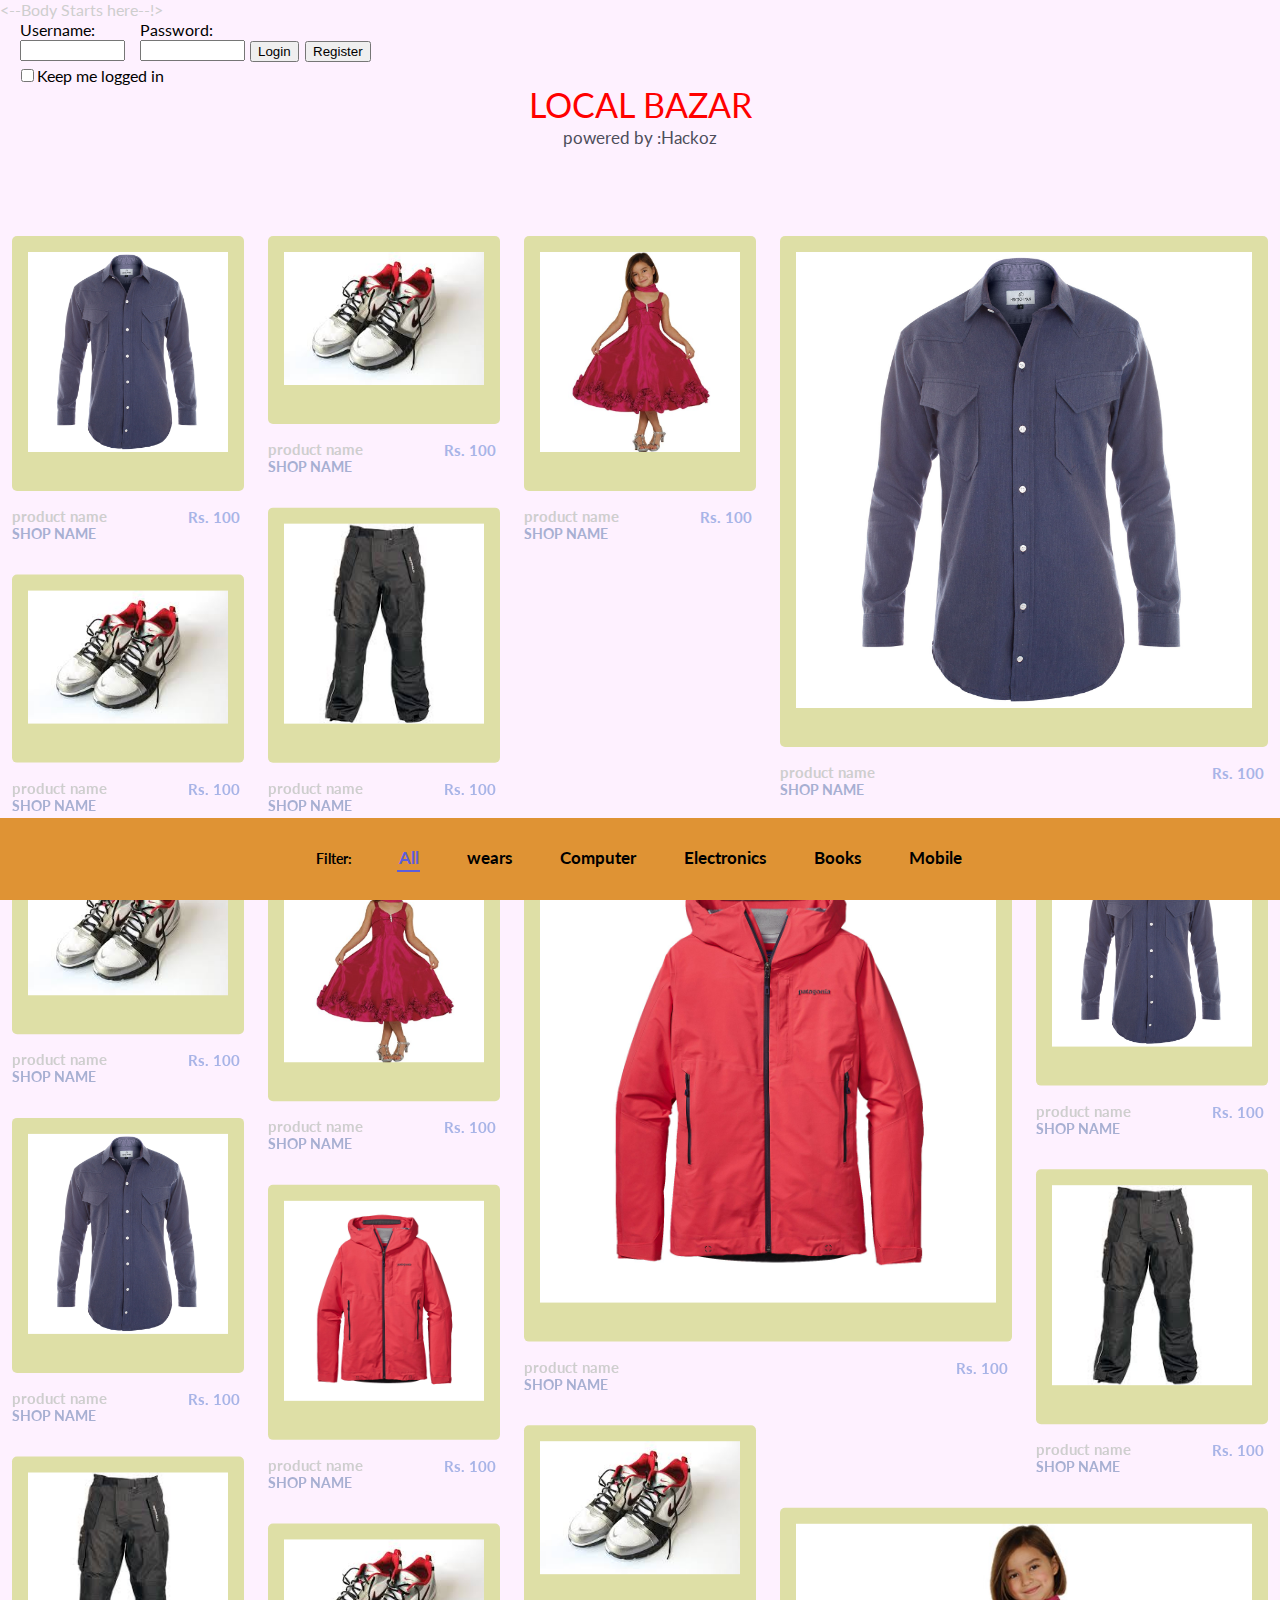
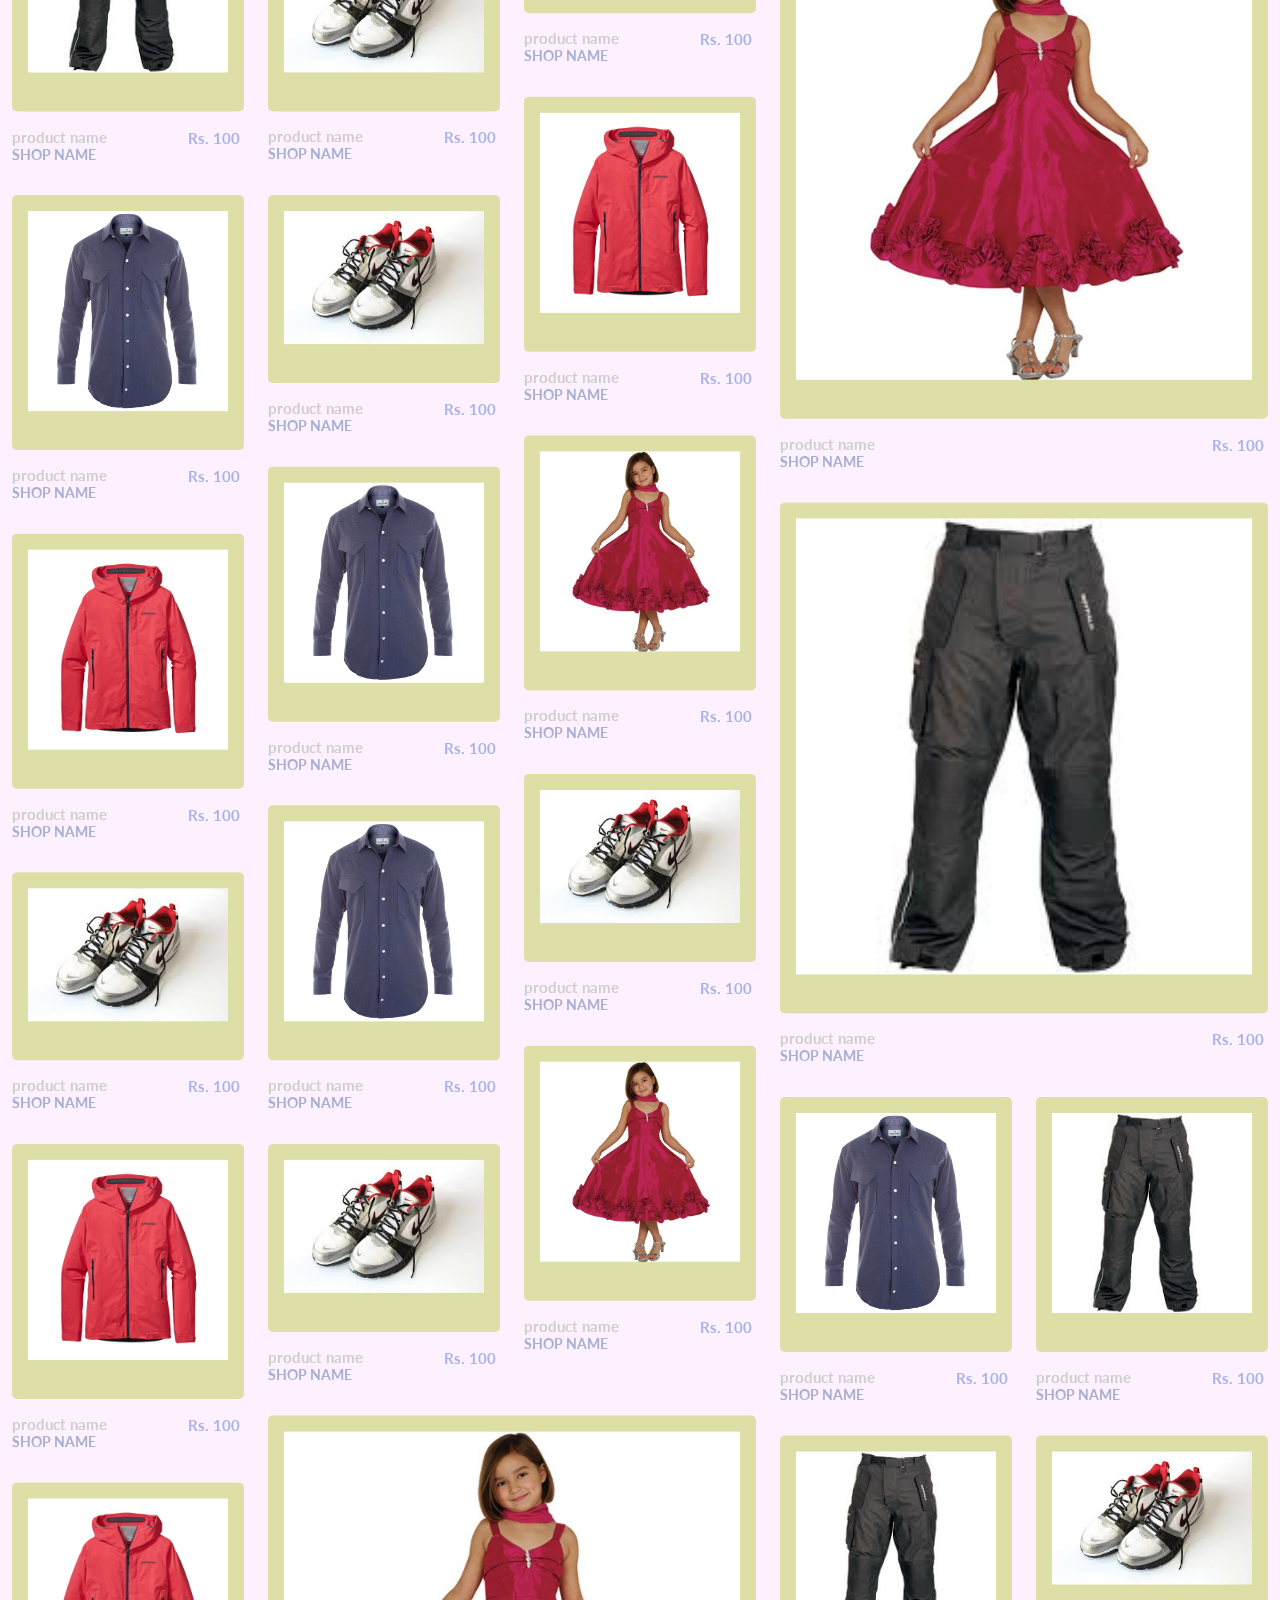
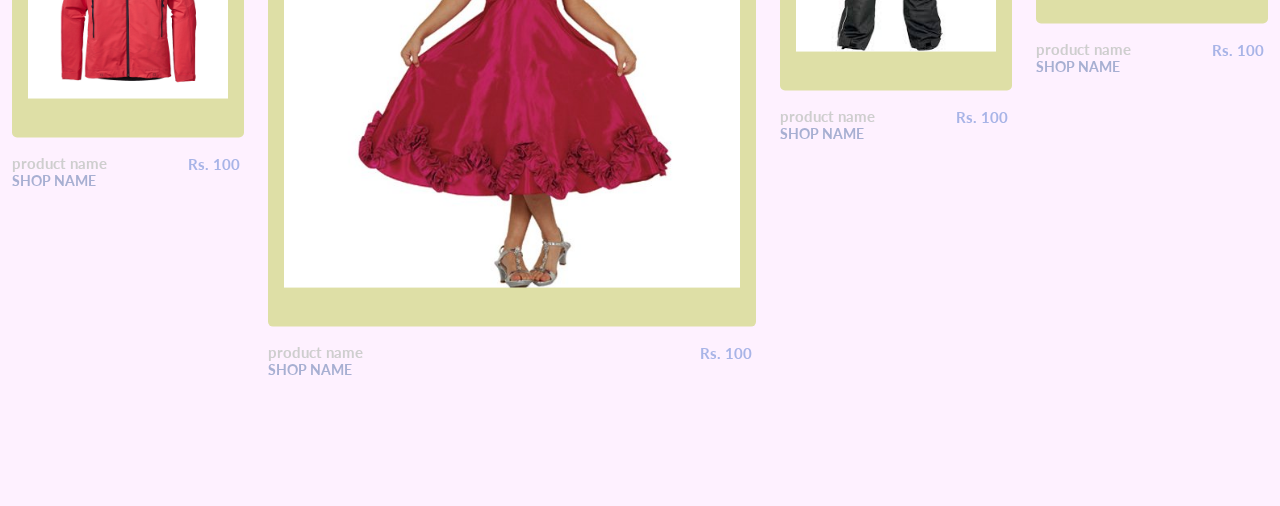
<file: index.html>
<!DOCTYPE html>
<html lang="en" class="no-js">
<head>
	<meta charset="UTF-8" />
	<meta http-equiv="X-UA-Compatible" content="IE=edge">
	<meta name="viewport" content="width=device-width, initial-scale=1.0">
	<title>Welcome To Local Bazar</title>
	<meta name="description" content="local bazar portal" />
	<meta name="keywords" content=" " />
	<meta name="author" content="Vipul Maan" />
	
	<!-- Font Awesome -->
	<link rel="stylesheet" href="http://maxcdn.bootstrapcdn.com/font-awesome/4.3.0/css/font-awesome.min.css">
	<!-- Pixel Fabric clothes icons -->
	<link rel="stylesheet" type="text/css" href="fonts/pixelfabric-clothes/style.css" />
	<!-- General demo styles & header -->
	<link rel="stylesheet" type="text/css" href="css/demo.css" />
	 <!-- Flickity gallery styles -->
	<link rel="stylesheet" type="text/css" href="css/flickity.css" />
	<!-- Component styles -->
	<link rel="stylesheet" type="text/css" href="css/component.css" />
	<script src="js/modernizr.custom.js"></script>
	<link rel="stylesheet" type="text/css" href="abc.css" />
</head>
<body>
	<--Body Starts here--!>
	<div class="bar">
		<div class="filter">
			<span class="filter__label">Filter: </span>
			<button class="action filter__item filter__item--selected" data-filter="*">All</button>
			<button class="action filter__item" data-filter=".jackets"><i class="icon icon--jacket"></i><span class="action__text">wears</span></button>
			<button class="action filter__item" data-filter=".shirts"><i class="icon icon--shirt"></i><span class="action__text">Computer</span></button>
			<button class="action filter__item" data-filter=".dresses"><i class="icon icon--dress"></i><span class="action__text">Electronics</span></button>
			<button class="action filter__item" data-filter=".trousers"><i class="icon icon--trousers"></i><span class="action__text">Books</span></button>
			<button class="action filter__item" data-filter=".shoes"><i class="icon icon--shoe"></i><span class="action__text">Mobile</span></button>
		</div>
		<button class="cart hidden">
			<i class="cart__icon fa fa-shopping-cart"></i>
			<span class="text-hidden">Shopping cart</span>
			<span class="cart__count">0</span>
		</button>
	</div>
	<!-- Main view -->
	<div class="view">
		<!-- Blueprint header -->
		<header class="bp-header cf">
			
			<h1 style="color:red">LOCAL BAZAR<span>powered by :Hackoz</span></h1>			
		</header>
		<!-- Grid -->
		<section class="grid grid--loading">
			<!-- Loader -->
			<img class="grid__loader" src="images/grid.svg" width="60" alt="Loader image" />
			<!-- Grid sizer for a fluid Isotope (Masonry) layout -->
			<div class="grid__sizer"></div>
			<!-- Grid items -->
			<div class="grid__item shirts">
				<div class="slider">
					<div class="slider__item"><img src="images/shirt.jpg" alt="Dummy" /></div>
					<div class="slider__item"><img src="images/shirt.jpg" alt="Dummy" /></div>
					<div class="slider__item"><img src="images/shirt.jpg" alt="Dummy" /></div>
				</div>
				<div class="meta">
					<h3 class="meta__title">product name</h3>
					<span class="meta__brand">SHOP NAME</span>
					<span class="meta__price">Rs. 100</span>
				</div>
				<button class="action action--button action--buy"><i class="fa fa-shopping-cart"></i><span class="text-hidden">Add to cart</span></button>
			</div>
			<div class="grid__item shoes">
				<div class="slider">
					<div class="slider__item"><img src="images/shoe.jpg" alt="Dummy" /></div>
					<div class="slider__item"><img src="images/shoe.jpg" alt="Dummy" /></div>
					<div class="slider__item"><img src="images/shoe.jpg" alt="Dummy" /></div>
				</div>
				<div class="meta">
					<h3 class="meta__title">product name</h3>
					<span class="meta__brand">SHOP NAME</span>
					<span class="meta__price">Rs. 100</span>
				</div>
				<button class="action action--button action--buy"><i class="fa fa-shopping-cart"></i><span class="text-hidden">Add to cart</span></button>
			</div>
			<div class="grid__item dresses">
				<div class="slider">
					<div class="slider__item"><img src="images/dress.jpg" alt="Dummy" /></div>
					<div class="slider__item"><img src="images/dress.jpg" alt="Dummy" /></div>
					<div class="slider__item"><img src="images/dress.jpg" alt="Dummy" /></div>
				</div>
				<div class="meta">
					<h3 class="meta__title">product name</h3>
					<span class="meta__brand">SHOP NAME</span>
					<span class="meta__price">Rs. 100</span>
				</div>
				<button class="action action--button action--buy"><i class="fa fa-shopping-cart"></i><span class="text-hidden">Add to cart</span></button>
			</div>
			<div class="grid__item grid__item--size-a shirts">
				<div class="slider">
					<div class="slider__item"><img src="images/shirt.jpg" alt="Dummy" /></div>
					<div class="slider__item"><img src="images/shirt.jpg" alt="Dummy" /></div>
					<div class="slider__item"><img src="images/shirt.jpg" alt="Dummy" /></div>
				</div>
				<div class="meta">
					<h3 class="meta__title">product name</h3>
					<span class="meta__brand">SHOP NAME</span>
					<span class="meta__price">Rs. 100</span>
				</div>
				<button class="action action--button action--buy"><i class="fa fa-shopping-cart"></i><span class="text-hidden">Add to cart</span></button>
			</div>
			<div class="grid__item trousers">
				<div class="slider">
					<div class="slider__item"><img src="images/trousers.jpg" alt="Dummy" /></div>
					<div class="slider__item"><img src="images/trousers.jpg" alt="Dummy" /></div>
					<div class="slider__item"><img src="images/trousers.jpg" alt="Dummy" /></div>
				</div>
				<div class="meta">
					<h3 class="meta__title">product name</h3>
					<span class="meta__brand">SHOP NAME</span>
					<span class="meta__price">Rs. 100</span>
				</div>
				<button class="action action--button action--buy"><i class="fa fa-shopping-cart"></i><span class="text-hidden">Add to cart</span></button>
			</div>
			<div class="grid__item grid__item--size-a jackets">
				<div class="slider">
					<div class="slider__item"><img src="images/jacket.jpg" alt="Dummy" /></div>
					<div class="slider__item"><img src="images/jacket.jpg" alt="Dummy" /></div>
					<div class="slider__item"><img src="images/jacket.jpg" alt="Dummy" /></div>
				</div>
				<div class="meta">
					<h3 class="meta__title">product name</h3>
					<span class="meta__brand">SHOP NAME</span>
					<span class="meta__price">Rs. 100</span>
				</div>
				<button class="action action--button action--buy"><i class="fa fa-shopping-cart"></i><span class="text-hidden">Add to cart</span></button>
			</div>
			<div class="grid__item shoes">
				<div class="slider">
					<div class="slider__item"><img src="images/shoe.jpg" alt="Dummy" /></div>
					<div class="slider__item"><img src="images/shoe.jpg" alt="Dummy" /></div>
					<div class="slider__item"><img src="images/shoe.jpg" alt="Dummy" /></div>
				</div>
				<div class="meta">
					<h3 class="meta__title">product name</h3>
					<span class="meta__brand">SHOP NAME</span>
					<span class="meta__price">Rs. 100</span>
				</div>
				<button class="action action--button action--buy"><i class="fa fa-shopping-cart"></i><span class="text-hidden">Add to cart</span></button>
			</div>
			<div class="grid__item shirts">
				<div class="slider">
					<div class="slider__item"><img src="images/shirt.jpg" alt="Dummy" /></div>
					<div class="slider__item"><img src="images/shirt.jpg" alt="Dummy" /></div>
					<div class="slider__item"><img src="images/shirt.jpg" alt="Dummy" /></div>
				</div>
				<div class="meta">
					<h3 class="meta__title">product name</h3>
					<span class="meta__brand">SHOP NAME</span>
					<span class="meta__price">Rs. 100</span>
				</div>
				<button class="action action--button action--buy"><i class="fa fa-shopping-cart"></i><span class="text-hidden">Add to cart</span></button>
			</div>
			<div class="grid__item shoes">
				<div class="slider">
					<div class="slider__item"><img src="images/shoe.jpg" alt="Dummy" /></div>
					<div class="slider__item"><img src="images/shoe.jpg" alt="Dummy" /></div>
					<div class="slider__item"><img src="images/shoe.jpg" alt="Dummy" /></div>
				</div>
				<div class="meta">
					<h3 class="meta__title">product name</h3>
					<span class="meta__brand">SHOP NAME</span>
					<span class="meta__price">Rs. 100</span>
				</div>
				<button class="action action--button action--buy"><i class="fa fa-shopping-cart"></i><span class="text-hidden">Add to cart</span></button>
			</div>
			<div class="grid__item dresses">
				<div class="slider">
					<div class="slider__item"><img src="images/dress.jpg" alt="Dummy" /></div>
					<div class="slider__item"><img src="images/dress.jpg" alt="Dummy" /></div>
					<div class="slider__item"><img src="images/dress.jpg" alt="Dummy" /></div>
				</div>
				<div class="meta">
					<h3 class="meta__title">product name</h3>
					<span class="meta__brand">SHOP NAME</span>
					<span class="meta__price">Rs. 100</span>
				</div>
				<button class="action action--button action--buy"><i class="fa fa-shopping-cart"></i><span class="text-hidden">Add to cart</span></button>
			</div>
			<div class="grid__item shirts">
				<div class="slider">
					<div class="slider__item"><img src="images/shirt.jpg" alt="Dummy" /></div>
					<div class="slider__item"><img src="images/shirt.jpg" alt="Dummy" /></div>
					<div class="slider__item"><img src="images/shirt.jpg" alt="Dummy" /></div>
				</div>
				<div class="meta">
					<h3 class="meta__title">product name</h3>
					<span class="meta__brand">SHOP NAME</span>
					<span class="meta__price">Rs. 100</span>
				</div>
				<button class="action action--button action--buy"><i class="fa fa-shopping-cart"></i><span class="text-hidden">Add to cart</span></button>
			</div>
			<div class="grid__item trousers">
				<div class="slider">
					<div class="slider__item"><img src="images/trousers.jpg" alt="Dummy" /></div>
					<div class="slider__item"><img src="images/trousers.jpg" alt="Dummy" /></div>
					<div class="slider__item"><img src="images/trousers.jpg" alt="Dummy" /></div>
				</div>
				<div class="meta">
					<h3 class="meta__title">product name</h3>
					<span class="meta__brand">SHOP NAME</span>
					<span class="meta__price">Rs. 100</span>
				</div>
				<button class="action action--button action--buy"><i class="fa fa-shopping-cart"></i><span class="text-hidden">Add to cart</span></button>
			</div>
			<div class="grid__item jackets">
				<div class="slider">
					<div class="slider__item"><img src="images/jacket.jpg" alt="Dummy" /></div>
					<div class="slider__item"><img src="images/jacket.jpg" alt="Dummy" /></div>
					<div class="slider__item"><img src="images/jacket.jpg" alt="Dummy" /></div>
				</div>
				<div class="meta">
					<h3 class="meta__title">product name</h3>
					<span class="meta__brand">SHOP NAME</span>
					<span class="meta__price">Rs. 100</span>
				</div>
				<button class="action action--button action--buy"><i class="fa fa-shopping-cart"></i><span class="text-hidden">Add to cart</span></button>
			</div>
			<div class="grid__item shoes">
				<div class="slider">
					<div class="slider__item"><img src="images/shoe.jpg" alt="Dummy" /></div>
					<div class="slider__item"><img src="images/shoe.jpg" alt="Dummy" /></div>
					<div class="slider__item"><img src="images/shoe.jpg" alt="Dummy" /></div>
				</div>
				<div class="meta">
					<h3 class="meta__title">product name</h3>
					<span class="meta__brand">SHOP NAME</span>
					<span class="meta__price">Rs. 100</span>
				</div>
				<button class="action action--button action--buy"><i class="fa fa-shopping-cart"></i><span class="text-hidden">Add to cart</span></button>
			</div>
			<div class="grid__item grid__item--size-a dresses">
				<div class="slider">
					<div class="slider__item"><img src="images/dress.jpg" alt="Dummy" /></div>
					<div class="slider__item"><img src="images/dress.jpg" alt="Dummy" /></div>
					<div class="slider__item"><img src="images/dress.jpg" alt="Dummy" /></div>
				</div>
				<div class="meta">
					<h3 class="meta__title">product name</h3>
					<span class="meta__brand">SHOP NAME</span>
					<span class="meta__price">Rs. 100</span>
				</div>
				<button class="action action--button action--buy"><i class="fa fa-shopping-cart"></i><span class="text-hidden">Add to cart</span></button>
			</div>
			<div class="grid__item trousers">
				<div class="slider">
					<div class="slider__item"><img src="images/trousers.jpg" alt="Dummy" /></div>
					<div class="slider__item"><img src="images/trousers.jpg" alt="Dummy" /></div>
					<div class="slider__item"><img src="images/trousers.jpg" alt="Dummy" /></div>
				</div>
				<div class="meta">
					<h3 class="meta__title">product name</h3>
					<span class="meta__brand">SHOP NAME</span>
					<span class="meta__price">Rs. 100</span>
				</div>
				<button class="action action--button action--buy"><i class="fa fa-shopping-cart"></i><span class="text-hidden">Add to cart</span></button>
			</div>
			<div class="grid__item shoes">
				<div class="slider">
					<div class="slider__item"><img src="images/shoe.jpg" alt="Dummy" /></div>
					<div class="slider__item"><img src="images/shoe.jpg" alt="Dummy" /></div>
					<div class="slider__item"><img src="images/shoe.jpg" alt="Dummy" /></div>
				</div>
				<div class="meta">
					<h3 class="meta__title">product name</h3>
					<span class="meta__brand">SHOP NAME</span>
					<span class="meta__price">Rs. 100</span>
				</div>
				<button class="action action--button action--buy"><i class="fa fa-shopping-cart"></i><span class="text-hidden">Add to cart</span></button>
			</div>
			<div class="grid__item jackets">
				<div class="slider">
					<div class="slider__item"><img src="images/jacket.jpg" alt="Dummy" /></div>
					<div class="slider__item"><img src="images/jacket.jpg" alt="Dummy" /></div>
					<div class="slider__item"><img src="images/jacket.jpg" alt="Dummy" /></div>
				</div>
				<div class="meta">
					<h3 class="meta__title">product name</h3>
					<span class="meta__brand">SHOP NAME</span>
					<span class="meta__price">Rs. 100</span>
				</div>
				<button class="action action--button action--buy"><i class="fa fa-shopping-cart"></i><span class="text-hidden">Add to cart</span></button>
			</div>
			<div class="grid__item shirts">
				<div class="slider">
					<div class="slider__item"><img src="images/shirt.jpg" alt="Dummy" /></div>
					<div class="slider__item"><img src="images/shirt.jpg" alt="Dummy" /></div>
					<div class="slider__item"><img src="images/shirt.jpg" alt="Dummy" /></div>
				</div>
				<div class="meta">
					<h3 class="meta__title">product name</h3>
					<span class="meta__brand">SHOP NAME</span>
					<span class="meta__price">Rs. 100</span>
				</div>
				<button class="action action--button action--buy"><i class="fa fa-shopping-cart"></i><span class="text-hidden">Add to cart</span></button>
			</div>
			<div class="grid__item shoes">
				<div class="slider">
					<div class="slider__item"><img src="images/shoe.jpg" alt="Dummy" /></div>
					<div class="slider__item"><img src="images/shoe.jpg" alt="Dummy" /></div>
					<div class="slider__item"><img src="images/shoe.jpg" alt="Dummy" /></div>
				</div>
				<div class="meta">
					<h3 class="meta__title">product name</h3>
					<span class="meta__brand">SHOP NAME</span>
					<span class="meta__price">Rs. 100</span>
				</div>
				<button class="action action--button action--buy"><i class="fa fa-shopping-cart"></i><span class="text-hidden">Add to cart</span></button>
			</div>
			<div class="grid__item dresses">
				<div class="slider">
					<div class="slider__item"><img src="images/dress.jpg" alt="Dummy" /></div>
					<div class="slider__item"><img src="images/dress.jpg" alt="Dummy" /></div>
					<div class="slider__item"><img src="images/dress.jpg" alt="Dummy" /></div>
				</div>
				<div class="meta">
					<h3 class="meta__title">product name</h3>
					<span class="meta__brand">SHOP NAME</span>
					<span class="meta__price">Rs. 100</span>
				</div>
				<button class="action action--button action--buy"><i class="fa fa-shopping-cart"></i><span class="text-hidden">Add to cart</span></button>
			</div>
			<div class="grid__item shirts">
				<div class="slider">
					<div class="slider__item"><img src="images/shirt.jpg" alt="Dummy" /></div>
					<div class="slider__item"><img src="images/shirt.jpg" alt="Dummy" /></div>
					<div class="slider__item"><img src="images/shirt.jpg" alt="Dummy" /></div>
				</div>
				<div class="meta">
					<h3 class="meta__title">product name</h3>
					<span class="meta__brand">SHOP NAME</span>
					<span class="meta__price">Rs. 100</span>
				</div>
				<button class="action action--button action--buy"><i class="fa fa-shopping-cart"></i><span class="text-hidden">Add to cart</span></button>
			</div>
			<div class="grid__item grid__item--size-a trousers">
				<div class="slider">
					<div class="slider__item"><img src="images/trousers.jpg" alt="Dummy" /></div>
					<div class="slider__item"><img src="images/trousers.jpg" alt="Dummy" /></div>
					<div class="slider__item"><img src="images/trousers.jpg" alt="Dummy" /></div>
				</div>
				<div class="meta">
					<h3 class="meta__title">product name</h3>
					<span class="meta__brand">SHOP NAME</span>
					<span class="meta__price">Rs. 100</span>
				</div>
				<button class="action action--button action--buy"><i class="fa fa-shopping-cart"></i><span class="text-hidden">Add to cart</span></button>
			</div>
			<div class="grid__item jackets">
				<div class="slider">
					<div class="slider__item"><img src="images/jacket.jpg" alt="Dummy" /></div>
					<div class="slider__item"><img src="images/jacket.jpg" alt="Dummy" /></div>
					<div class="slider__item"><img src="images/jacket.jpg" alt="Dummy" /></div>
				</div>
				<div class="meta">
					<h3 class="meta__title">product name</h3>
					<span class="meta__brand">SHOP NAME</span>
					<span class="meta__price">Rs. 100</span>
				</div>
				<button class="action action--button action--buy"><i class="fa fa-shopping-cart"></i><span class="text-hidden">Add to cart</span></button>
			</div>
			<div class="grid__item shoes">
				<div class="slider">
					<div class="slider__item"><img src="images/shoe.jpg" alt="Dummy" /></div>
					<div class="slider__item"><img src="images/shoe.jpg" alt="Dummy" /></div>
					<div class="slider__item"><img src="images/shoe.jpg" alt="Dummy" /></div>
				</div>
				<div class="meta">
					<h3 class="meta__title">product name</h3>
					<span class="meta__brand">SHOP NAME</span>
					<span class="meta__price">Rs. 100</span>
				</div>
				<button class="action action--button action--buy"><i class="fa fa-shopping-cart"></i><span class="text-hidden">Add to cart</span></button>
			</div>
			<div class="grid__item shirts">
				<div class="slider">
					<div class="slider__item"><img src="images/shirt.jpg" alt="Dummy" /></div>
					<div class="slider__item"><img src="images/shirt.jpg" alt="Dummy" /></div>
					<div class="slider__item"><img src="images/shirt.jpg" alt="Dummy" /></div>
				</div>
				<div class="meta">
					<h3 class="meta__title">product name</h3>
					<span class="meta__brand">SHOP NAME</span>
					<span class="meta__price">Rs. 100</span>
				</div>
				<button class="action action--button action--buy"><i class="fa fa-shopping-cart"></i><span class="text-hidden">Add to cart</span></button>
			</div>
			<div class="grid__item shoes">
				<div class="slider">
					<div class="slider__item"><img src="images/shoe.jpg" alt="Dummy" /></div>
					<div class="slider__item"><img src="images/shoe.jpg" alt="Dummy" /></div>
					<div class="slider__item"><img src="images/shoe.jpg" alt="Dummy" /></div>
				</div>
				<div class="meta">
					<h3 class="meta__title">product name</h3>
					<span class="meta__brand">SHOP NAME</span>
					<span class="meta__price">Rs. 100</span>
				</div>
				<button class="action action--button action--buy"><i class="fa fa-shopping-cart"></i><span class="text-hidden">Add to cart</span></button>
			</div>
			<div class="grid__item dresses">
				<div class="slider">
					<div class="slider__item"><img src="images/dress.jpg" alt="Dummy" /></div>
					<div class="slider__item"><img src="images/dress.jpg" alt="Dummy" /></div>
					<div class="slider__item"><img src="images/dress.jpg" alt="Dummy" /></div>
				</div>
				<div class="meta">
					<h3 class="meta__title">product name</h3>
					<span class="meta__brand">SHOP NAME</span>
					<span class="meta__price">Rs. 100</span>
				</div>
				<button class="action action--button action--buy"><i class="fa fa-shopping-cart"></i><span class="text-hidden">Add to cart</span></button>
			</div>
			<div class="grid__item shirts">
				<div class="slider">
					<div class="slider__item"><img src="images/shirt.jpg" alt="Dummy" /></div>
					<div class="slider__item"><img src="images/shirt.jpg" alt="Dummy" /></div>
					<div class="slider__item"><img src="images/shirt.jpg" alt="Dummy" /></div>
				</div>
				<div class="meta">
					<h3 class="meta__title">product name</h3>
					<span class="meta__brand">SHOP NAME</span>
					<span class="meta__price">Rs. 100</span>
				</div>
				<button class="action action--button action--buy"><i class="fa fa-shopping-cart"></i><span class="text-hidden">Add to cart</span></button>
			</div>
			<div class="grid__item trousers">
				<div class="slider">
					<div class="slider__item"><img src="images/trousers.jpg" alt="Dummy" /></div>
					<div class="slider__item"><img src="images/trousers.jpg" alt="Dummy" /></div>
					<div class="slider__item"><img src="images/trousers.jpg" alt="Dummy" /></div>
				</div>
				<div class="meta">
					<h3 class="meta__title">product name</h3>
					<span class="meta__brand">SHOP NAME</span>
					<span class="meta__price">Rs. 100</span>
				</div>
				<button class="action action--button action--buy"><i class="fa fa-shopping-cart"></i><span class="text-hidden">Add to cart</span></button>
			</div>
			<div class="grid__item jackets">
				<div class="slider">
					<div class="slider__item"><img src="images/jacket.jpg" alt="Dummy" /></div>
					<div class="slider__item"><img src="images/jacket.jpg" alt="Dummy" /></div>
					<div class="slider__item"><img src="images/jacket.jpg" alt="Dummy" /></div>
				</div>
				<div class="meta">
					<h3 class="meta__title">product name</h3>
					<span class="meta__brand">SHOP NAME</span>
					<span class="meta__price">Rs. 100</span>
				</div>
				<button class="action action--button action--buy"><i class="fa fa-shopping-cart"></i><span class="text-hidden">Add to cart</span></button>
			</div>
			<div class="grid__item shoes">
				<div class="slider">
					<div class="slider__item"><img src="images/shoe.jpg" alt="Dummy" /></div>
					<div class="slider__item"><img src="images/shoe.jpg" alt="Dummy" /></div>
					<div class="slider__item"><img src="images/shoe.jpg" alt="Dummy" /></div>
				</div>
				<div class="meta">
					<h3 class="meta__title">product name</h3>
					<span class="meta__brand">SHOP NAME</span>
					<span class="meta__price">Rs. 100</span>
				</div>
				<button class="action action--button action--buy"><i class="fa fa-shopping-cart"></i><span class="text-hidden">Add to cart</span></button>
			</div>
			<div class="grid__item grid__item--size-a dresses">
				<div class="slider">
					<div class="slider__item"><img src="images/dress.jpg" alt="Dummy" /></div>
					<div class="slider__item"><img src="images/dress.jpg" alt="Dummy" /></div>
					<div class="slider__item"><img src="images/dress.jpg" alt="Dummy" /></div>
				</div>
				<div class="meta">
					<h3 class="meta__title">product name</h3>
					<span class="meta__brand">SHOP NAME</span>
					<span class="meta__price">Rs. 100</span>
				</div>
				<button class="action action--button action--buy"><i class="fa fa-shopping-cart"></i><span class="text-hidden">Add to cart</span></button>
			</div>
			<div class="grid__item trousers">
				<div class="slider">
					<div class="slider__item"><img src="images/trousers.jpg" alt="Dummy" /></div>
					<div class="slider__item"><img src="images/trousers.jpg" alt="Dummy" /></div>
					<div class="slider__item"><img src="images/trousers.jpg" alt="Dummy" /></div>
				</div>
				<div class="meta">
					<h3 class="meta__title">product name</h3>
					<span class="meta__brand">SHOP NAME</span>
					<span class="meta__price">Rs. 100</span>
				</div>
				<button class="action action--button action--buy"><i class="fa fa-shopping-cart"></i><span class="text-hidden">Add to cart</span></button>
			</div>
			<div class="grid__item shoes">
				<div class="slider">
					<div class="slider__item"><img src="images/shoe.jpg" alt="Dummy" /></div>
					<div class="slider__item"><img src="images/shoe.jpg" alt="Dummy" /></div>
					<div class="slider__item"><img src="images/shoe.jpg" alt="Dummy" /></div>
				</div>
				<div class="meta">
					<h3 class="meta__title">product name</h3>
					<span class="meta__brand">SHOP NAME</span>
					<span class="meta__price">Rs. 100</span>
				</div>
				<button class="action action--button action--buy"><i class="fa fa-shopping-cart"></i><span class="text-hidden">Add to cart</span></button>
			</div>
			<div class="grid__item jackets">
				<div class="slider">
					<div class="slider__item"><img src="images/jacket.jpg" alt="Dummy" /></div>
					<div class="slider__item"><img src="images/jacket.jpg" alt="Dummy" /></div>
					<div class="slider__item"><img src="images/jacket.jpg" alt="Dummy" /></div>
				</div>
				<div class="meta">
					<h3 class="meta__title">product name</h3>
					<span class="meta__brand">SHOP NAME</span>
					<span class="meta__price">Rs. 100</span>
				</div>
				
				<button class="action action--button action--buy"><i class="fa fa-shopping-cart"></i><span class="text-hidden">Add to cart</span></button>
			</div>
		</section>
		<!-- /grid-->
	</div>
	<div id="register"><input type="submit" name="Reg" value="Register" onclick="window.location.href='descrip.html'""></div>
	<form>
		<div id="username">Username:<br /><input type="text" name="username" size="10" value="" maxlength="10"></div>
		<div id="password">Password:<br /><input type="password" name="password" size="10" value="" maxlength="10"></div>
		<div id="submit"><input type="submit" name="sub" value="Login" onclick="login()"></div>
		<div id="check"><input type="checkbox" name="keep">Keep me logged in</div>
	</form>
	<!-- /view -->
	<script src="js/isotope.pkgd.min.js"></script>
	<script src="js/flickity.pkgd.min.js"></script>
	<script src="js/main.js"></script>
</body>
</html>
</file>
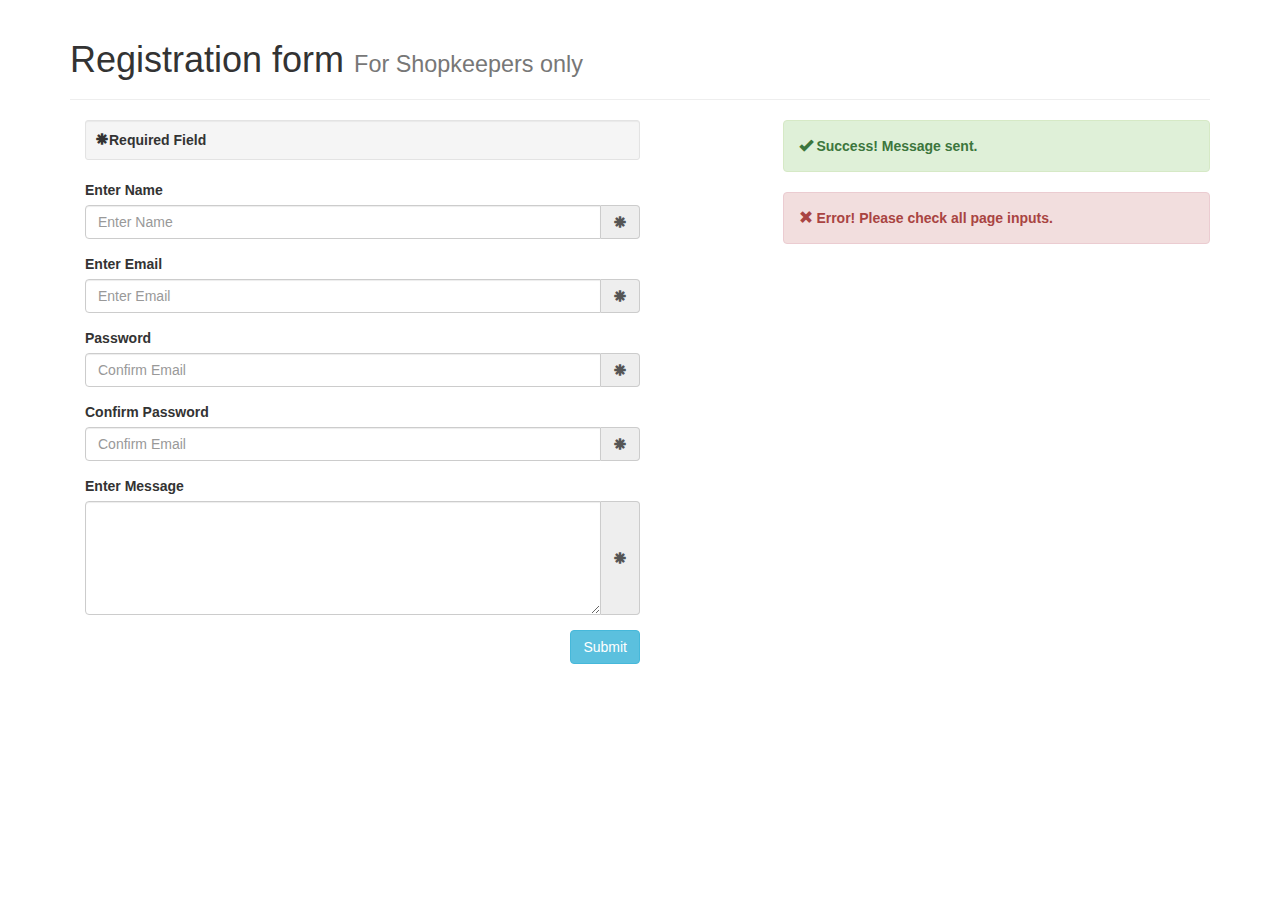
<file: descrip.html>
<!DOCTYPE html>
<html>
<head>
    <meta charset="utf-8" />
    <title>Registration form</title>
    <meta name="viewport" content="width=device-width, initial-scale=1.0" />

    <link rel="stylesheet" type="text/css" href="bootstrap/css/bootstrap.min.css" />
    <link rel="stylesheet" type="text/css" href="font-awesome/css/font-awesome.min.css" />

    <script type="text/javascript" src="jsreg/jquery-1.10.2.min.js"></script>
    <script type="text/javascript" src="bootstrap/js/bootstrap.min.js"></script>
</head>
<body>

<div class="container">

<div class="page-header">
    <h1>Registration form <small>For Shopkeepers only</small></h1>
</div>

<!-- Registration form - START ----->
<div class="container">
    <div class="row">
        <form role="form">
            <div class="col-lg-6">
                <div class="well well-sm"><strong><span class="glyphicon glyphicon-asterisk"></span>Required Field</strong></div>
                <div class="form-group">
                    <label for="InputName">Enter Name</label>
                    <div class="input-group">
                        <input type="text" class="form-control" name="InputName" id="InputName" placeholder="Enter Name" required>
                        <span class="input-group-addon"><span class="glyphicon glyphicon-asterisk"></span></span>
                    </div>
                </div>
                <div class="form-group">
                    <label for="InputEmail">Enter Email</label>
                    <div class="input-group">
                        <input type="email" class="form-control" id="InputEmailFirst" name="InputEmail" placeholder="Enter Email" required>
                        <span class="input-group-addon"><span class="glyphicon glyphicon-asterisk"></span></span>
                    </div>
                </div>
                <div class="form-group">
                    <label for="InputEmail">Password</label>
                    <div class="input-group">
                        <input type="email" class="form-control" id="InputEmailSecond" name="InputEmail" placeholder="Confirm Email" required>
                        <span class="input-group-addon"><span class="glyphicon glyphicon-asterisk"></span></span>
                    </div>
                </div>
				<div class="form-group">
                    <label for="InputEmail">Confirm Password</label>
                    <div class="input-group">
                        <input type="email" class="form-control" id="InputEmailSecond" name="InputEmail" placeholder="Confirm Email" required>
                        <span class="input-group-addon"><span class="glyphicon glyphicon-asterisk"></span></span>
                    </div>
                </div>
                <div class="form-group">
                    <label for="InputMessage">Enter Message</label>
                    <div class="input-group">
                        <textarea name="InputMessage" id="InputMessage" class="form-control" rows="5" required></textarea>
                        <span class="input-group-addon"><span class="glyphicon glyphicon-asterisk"></span></span>
                    </div>
                </div>
                <input type="submit" name="submit" id="submit" value="Submit" class="btn btn-info pull-right">
            </div>
        </form>
        <div class="col-lg-5 col-md-push-1">
            <div class="col-md-12">
                <div class="alert alert-success">
                    <strong><span class="glyphicon glyphicon-ok"></span> Success! Message sent.</strong>
                </div>
                <div class="alert alert-danger">
                    <span class="glyphicon glyphicon-remove"></span><strong> Error! Please check all page inputs.</strong>
                </div>
            </div>
        </div>
    </div>
</div>
<!-- Registration form - END -->

</div>

</body>
</html>
</file>
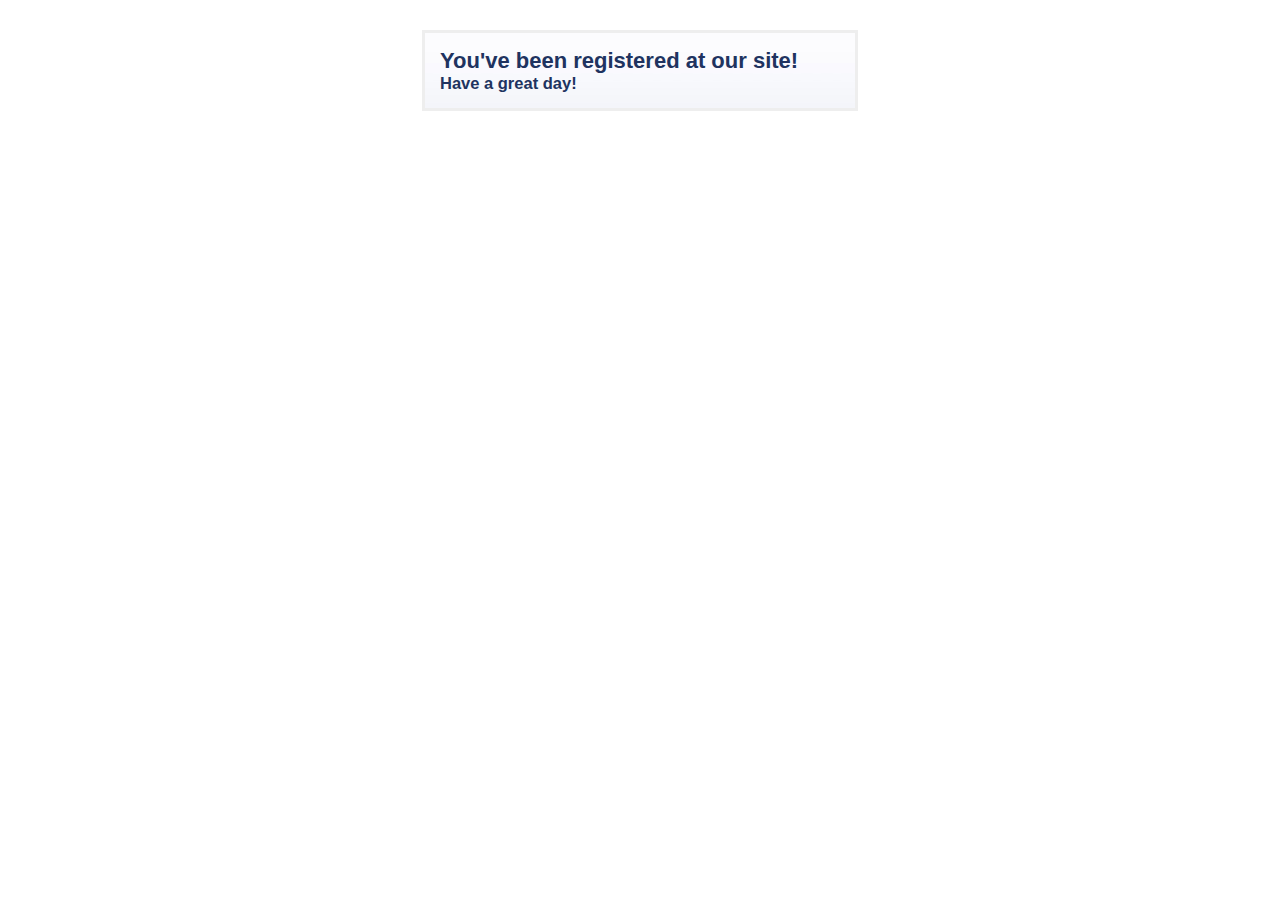
<file: registered.html>
<!--
	Don't forget, you'll have to manually ensure that this page
    is only accessible to registered users.
-->


<!DOCTYPE html PUBLIC "-//W3C//DTD XHTML 1.0 Transitional//EN" "http://www.w3.org/TR/xhtml1/DTD/xhtml1-transitional.dtd">
<html xmlns="http://www.w3.org/1999/xhtml">
<head>
<meta http-equiv="Content-Type" content="text/html; charset=utf-8" />
<title>You've been registered!</title>
<link rel="stylesheet" type="text/css" href="demo.css">
</head>

<body>

<div class="registered">

<h1>You've been registered at our site!</h1>
<h2>Have a great day!</h2>
</div>

</body>
</html>
</file>
<file: fonts/pixelfabric-clothes/style.css>
/* Made with http://icomoon.io/ */
@font-face {
	font-family: 'pixelfabric-clothes';
	src:url('fonts/pixelfabric-clothes.eot?dsm1zy');
	src:url('fonts/pixelfabric-clothes.eot?#iefixdsm1zy') format('embedded-opentype'),
		url('fonts/pixelfabric-clothes.ttf?dsm1zy') format('truetype'),
		url('fonts/pixelfabric-clothes.woff?dsm1zy') format('woff'),
		url('fonts/pixelfabric-clothes.svg?dsm1zy#pixelfabric-clothes') format('svg');
	font-weight: normal;
	font-style: normal;
}

.icon {
	font-family: 'pixelfabric-clothes';
	speak: none;
	font-style: normal;
	font-weight: normal;
	font-variant: normal;
	text-transform: none;
	line-height: 1;
	/* Better Font Rendering =========== */
	-webkit-font-smoothing: antialiased;
	-moz-osx-font-smoothing: grayscale;
}

.icon--shoe:before {
	content: "\e601";
}
.icon--dress:before {
	content: "\e600";
}
.icon--trousers:before {
	content: "\e602";
}
.icon--jacket:before {
	content: "\e603";
}
.icon--shirt:before {
	content: "\e604";
}
</file>
<file: css/demo.css>
/* General Blueprint Style */
@import url(http://fonts.googleapis.com/css?family=Lato:400,700);
@font-face {
	font-family: 'bpicons';
	font-weight: normal;
	font-style: normal;
	src: url('../fonts/bpicons/bpicons.eot');
	src: url('../fonts/bpicons/bpicons.eot?#iefix') format('embedded-opentype'),
	url('../fonts/bpicons/bpicons.woff') format('woff'),
	url('../fonts/bpicons/bpicons.ttf') format('truetype'),
	url('../fonts/bpicons/bpicons.svg#bpicons') format('svg');
} /* Made with http://icomoon.io/ */

/* Resets */
*,
*:after,
*:before {
	box-sizing: border-box;
}

html {
	overflow-y: scroll; 
}

body,
html {
	font-size: 100%;
	margin: 0;
	padding: 0;
}

/* Helper classes */
.cf:before,
.cf:after {
	content: ' ';
	display: table;
}

.cf:after {
	clear: both;
}

.hidden {
	position: absolute;
	opacity: 0;
	pointer-events: none;
}

/* Main styles */
body {
	font-family: Avenir, 'Helvetica Neue', 'Lato', 'Segoe UI', Helvetica, Arial, sans-serif;
	color: #CECECE;
	background: #FEF1FF;
	-webkit-font-smoothing: antialiased;
	-moz-osx-font-smoothing: grayscale;
}

a {
	text-decoration: none;
	color: #f0f0f0;
	outline: none;
}

a:hover {
	color: #5C5EDC;
}

/* Blueprint header */
.bp-header {
	width: 90%;
	max-width: 69em;
	margin: 0 auto;
	padding: 4em 1.875em 1.875em;
	text-align: center;
}

.bp-header h1 {
	font-size: 2.125em;
	font-weight: 400;
	line-height: 1.3;
	margin: 0 0 .6em 0;
}

.bp-header h1 > span {
	font-size: 50%;
	display: block;
	color: #4D4D5A;
} 

.bp-header > span {
	font-weight: 700;
	font-size: 0.85em;
	color: #5C5EDC;
	position: relative;
	z-index: 100;
	display: block;
	padding: 0 0 .6em .1em;
	letter-spacing: .5em;
	text-transform: uppercase;
	text-indent: 30px;
}

.bp-header > span span:after {
	font-size: 50%;
	font-size: 75%;
	position: relative;
	top: -8px;
	left: -12px;
	width: 30px;
	height: 30px;
}

.bp-header > span span:hover:before {
	content: attr(data-content);
	font-size: 110%;
	font-weight: 700;
	line-height: 1.2;
	position: absolute;
	left: auto;
	margin-left: 4px;
	padding: .8em 1em;
	text-align: left;
	text-indent: 0;
	letter-spacing: 0;
	text-transform: none;
	color: #fff;
	background: #5C5EDC;
}

.bp-header nav {
	text-align: center;
	margin: 0 auto;
}

.bp-header nav a {
	position: relative;
	display: inline-block;
	width: 2.5em;
	height: 2.5em;
	margin: 0 .1em;
	text-align: left;
	border-radius: 50%;
}

.bp-header nav a > span {
	display: none;
}

.bp-header nav a:hover:before {
	content: attr(data-info);
	color: #595A5F;
	font-weight: bold;
	font-size: 0.85em;
	position: absolute;
	top: 120%;
	right: 0;
	width: 600%;
	text-align: right;
	pointer-events: none;
}

.bp-header nav a:hover {
	background: #5C5EDC;
}

.bp-icon:after {
	font-family: 'bpicons';
	font-weight: normal;
	font-style: normal;
	font-variant: normal;
	text-align: center;
	text-transform: none;
	color: #5C5EDC;
	speak: none;
	-webkit-font-smoothing: antialiased;
}

.bp-header nav .bp-icon:after {
	line-height: 2.4;
	position: absolute;
	top: 0;
	left: 0;
	width: 100%;
	height: 100%;
	text-indent: 0;
}

.bp-header nav a:hover:after {
	color: #fff;
}

.bp-icon-next:after {
	content: '\e000';
}

.bp-icon-drop:after {
	content: '\e001';
}

.bp-icon-archive:after {
	content: '\e002';
}

.bp-icon-about:after {
	content: '\e003';
}

.bp-icon-prev:after {
	content: '\e004';
}

@media screen and (max-width: 40em) {
	.bp-header h1 {
		font-size: 1.8em;
	}
}
</file>
<file: css/component.css>
/* Product grid */

.grid {
	position: relative;
	overflow: hidden;
	max-width: 1300px;
	margin: 0 auto;
	padding: 1.5em 0 8em;
	text-align: center;
	-webkit-user-select: none;
	-moz-user-select: none;
	-ms-user-select: none;
	user-select: none;
	-webkit-touch-callout: none;
	-khtml-user-select: none;
}

/* Loader */
.grid__loader {
	display: none;
	margin: 3em auto 0;
}

.grid--loading .grid__loader {
	display: block;
}

/* Clearfix */

.grid:after {
	content: '';
	display: block;
	clear: both;
}

/* Grid items */

.grid__sizer,
.grid__item {
	position: relative;
	float: left;
	width: 20%;
	padding: .75em;
}

.no-touch .grid__sizer,
.no-touch .grid__item {
	padding: .75em .75em 1.25em;
}

.grid--loading .grid__item {
	visibility: hidden;
}

.grid__item--size-a {
	width: 40%;
}

/* Gallery */

.slider {
	padding: 0;
	border-radius: 5px;
	background: #DEDFA6;
}

.no-touch .slider {
	padding: 0 0 1.25em;
}

.slider__item {
	width: 100%;
	padding: 1em;
}

.slider__item img {
	width: 100%;
}
/* Flickity page dots */

.slider .flickity-page-dots {
	bottom: 20px;
	opacity: 0;
	-webkit-transition: opacity .3s;
	transition: opacity .3s;
}

.no-touch .slider:hover .flickity-page-dots {
	opacity: 1;
}

.slider .flickity-page-dots .dot {
	background: #D8EE99;
}

/* Product meta */

.meta {
	position: relative;
	margin: 10px 0 0;
	padding: 0 60px 0 0;
	text-align: left;
}

.meta__brand {
	font-size: .85em;
	font-weight: bold;
	display: block;
	color: #A7AFD2;
}

.meta__title {
	font-size: .95em;
	font-weight: bold;
	margin: 0;
	padding: .4em 0 .1em;
}

.meta__price {
	font-size: .95em;
	font-weight: bold;
	position: absolute;
	top: .45em;
	right: .25em;
	color: #A8B4E7;
}

/* Action style */

.action {
	font-family: Avenir, 'Helvetica Neue', 'Lato', 'Segoe UI', Helvetica, Arial, sans-serif;
	font-size: 1.05em;
	position: relative;
	overflow: hidden;
	margin: 0;
	padding: .25em;
	cursor: pointer;
	color: #fff;
	border: none;
	background: none;
}

.action:focus {
	outline: none;
}

.action--button {
	color: #5c5edc;
}

.no-touch .action--button:hover {
	color: #fff;
	outline: none;
}

.text-hidden {
	position: absolute;
	top: 200%;
}

/* Add to cart button */

.action--buy {
	position: absolute;
	top: 0;
	right: 0;
	padding: 1.85em 2.35em;
	-webkit-transition: opacity .3s, -webkit-transform .3s;
	transition: opacity .3s, transform .3s;
	-webkit-transform: translate3d(-5px, 0, 0);
	transform: translate3d(-5px, 0, 0);
}

.no-touch .action--buy {
	opacity: 0;
}

.no-touch .grid__item:hover .action--buy {
	opacity: 1;
	-webkit-transform: translate3d(0, 0, 0);
	transform: translate3d(0, 0, 0);
}

/* Fixed bottom bar */

.bar {
	position: fixed;
	z-index: 100;
	bottom: 0;
	left: 0;
	width: 100%;
	padding: 1.75em 5em;
	text-align: center;
	background: #DF9334;
	-webkit-transform: translate3d(0, 0, 0);
	/* Fix for Chrome flicker on Mac ...party like we're in 2012! */
}

.flexbox .filter {
	display: -webkit-flex;
	display: flex;
	-webkit-align-items: center;
	align-items: center;
	-webkit-justify-content: center;
	justify-content: center;
}

/* Filter */

.filter__label {
	font-size: .85em;
	display: inline-block;
	margin: 0 2%;
	font-weight: bold;
	color: black;
}

.filter__item {
	font-weight: bold;
	margin: 0 2%;
	padding: .1em;
	vertical-align: middle;
	color: black;
	border-bottom: 2px solid transparent;
}

.filter__item--selected {
	color: #5c5edc;
	border-color: #5c5edc;
}

.filter__item .icon {
	font-size: 1.75em;
	display: none;
}

/* Shopping cart */

.cart {
	font-size: 1.5em;
	position: absolute;
	top: 0;
	right: 0;
	overflow: hidden;
	height: 100%;
	padding: 0 1.195em;
	cursor: pointer;
	color: #abacae;
	border: none;
	background-color: #DEDFA6;
}

.no-touch .cart:focus,
.no-touch .cart:hover {
	color: #fff;
	outline: none;
}

.cart--animate .cart__icon {
	-webkit-animation: cartAnim .4s forwards;
	animation: cartAnim .4s forwards;
}

@-webkit-keyframes cartAnim {
	50% {
		opacity: 0;
		-webkit-transform: translate3d(50px, 0, 0);
		transform: translate3d(50px, 0, 0);
	}
	51% {
		opacity: 0;
		-webkit-transform: translate3d(-50px, 0, 0);
		transform: translate3d(-50px, 0, 0);
	}
	100% {
		opacity: 1;
		-webkit-transform: translate3d(0, 0, 0);
		transform: translate3d(0, 0, 0);
	}
}

@keyframes cartAnim {
	50% {
		opacity: 0;
		-webkit-transform: translate3d(50px, 0, 0);
		transform: translate3d(50px, 0, 0);
	}
	51% {
		opacity: 0;
		-webkit-transform: translate3d(-50px, 0, 0);
		transform: translate3d(-50px, 0, 0);
	}
	100% {
		opacity: 1;
		-webkit-transform: translate3d(0, 0, 0);
		transform: translate3d(0, 0, 0);
	}
}

.cart__count {
	font-size: 9px;
	font-weight: bold;
	line-height: 15px;
	position: absolute;
	top: 50%;
	right: 20px;
	width: 15px;
	height: 15px;
	margin: -16px 0 0 0;
	text-align: center;
	color: #fff;
	border-radius: 50%;
	background: #DEDFA6;
}

.cart--animate .cart__count {
	-webkit-animation: countAnim .4s forwards;
	animation: countAnim .4s forwards;
}

@-webkit-keyframes countAnim {
	50% {
		opacity: 0;
		-webkit-transform: translate3d(0, 80px, 0);
		transform: translate3d(0, 80px, 0);
	}
	51% {
		opacity: 0;
		-webkit-transform: translate3d(0, -80px, 0);
		transform: translate3d(0, -80px, 0);
	}
	100% {
		opacity: 1;
		-webkit-transform: translate3d(0, 0, 0);
		transform: translate3d(0, 0, 0);
	}
}

@keyframes countAnim {
	50% {
		opacity: 0;
		-webkit-transform: translate3d(0, 80px, 0);
		transform: translate3d(0, 80px, 0);
	}
	51% {
		opacity: 0;
		-webkit-transform: translate3d(0, -80px, 0);
		transform: translate3d(0, -80px, 0);
	}
	100% {
		opacity: 1;
		-webkit-transform: translate3d(0, 0, 0);
		transform: translate3d(0, 0, 0);
	}
}
/* Resize grid items on smaller screens */

@media screen and (max-width: 65em) {
	.grid__sizer,
	.grid__item,
	.grid__item--size-a {
		width: 33.333%;
	}
}

@media screen and (max-width: 50em) {
	.grid__sizer,
	.grid__item,
	.grid__item--size-a {
		width: 50%;
	}
	.bar {
		padding-left: 0;
		text-align: left;
	}
}

@media screen and (max-width: 40em) {
	.bar {
		padding: .5em 4.5em .5em 0;
	}
	.flexbox .filter {
		-webkit-justify-content: space-around;
		justify-content: space-around;
	}
	.filter__item {
		height: 100%;
		padding: .5em .1em;
		border: none;
	}
	.filter__item .icon {
		display: inline-block;
	}
	.filter__label,
	.action__text {
		display: none;
	}
	.cart {
		padding: 0 1em;
	}
}

@media screen and (max-width: 25em) {
	.grid {
		max-width: 75%;
	}
	.grid__loader {
		margin: 0 auto;
	}
	.grid__sizer,
	.grid__item,
	.grid__item--size-a {
		width: 100%;
	}
	.action--buy {
		font-size: 1.5em;
		padding: 1.15em 1.5em;
		-webkit-tap-highlight-color: transparent;
	}
}
</file>
<file: abc.css>
#username {position:absolute; top:20px; left:20px; text-align:left}
			#password {position:absolute; top:20px; left:140px; text-align:left}
			#register {position:absolute; top:40px; left:305px;}
			#submit {position:absolute; top:40px; left:250px;}
			#check {position:absolute; top:66px; left:17px;}
#username,#password,#register,#submit,#check{
	color:black;
}
</file>
<file: demo.css>
/*

Tutoralzine Demo 
Original tutorial: Creating a Facebook-like Registration Form with jQuery
Tutorial URL: http://tutorialzine.com/2009/08/creating-a-facebook-like-registration-form-with-jquery
*/


/* Page styles */

body,h1,h2,h3,p,td,quote,small,form,input,ul,li,ol,label{
	margin:0px;
	padding:0px;
}

body{
	margin-top:20px;
	font-family:Arial, Helvetica, sans-serif;
	color:#51555C;
	height:100%;
	
	font-size:11px;
}


/* Form styles */

input,select{
	padding:3px;
	color:#333333;
	
	border:1px solid #96A6C5;
	margin-top:2px;
	width:200px;
	font-size:11px;
}

select{
	width:auto;
	padding:2px;
}

.formline{
	padding:3px;
}

label{
	font-size:11px;
	display:block;
	text-align:right;
}

table{
	width:300px;
}

td{
	font-size:11px;
}

.input-container{
	padding:1px;
}

#div-regForm,.registered{	
	border:3px solid #eeeeee;
	padding:15px;
	
	background:url(img/bg.jpg) repeat-x #cbd4e4;
	color:#203360;
	
	margin:30px auto 40px auto;
	width:400px;
}

.form-title,
.form-sub-title{
	font-size:20px;
	
	font-family:"Lucida Grande",Tahoma,Verdana,Arial,sans-serif;
	font-size:20px;
	font-weight:bold;
}

.form-sub-title{
	font-weight:normal;
	padding:6px 0 15px 0;
}

.greenButton{
	width:auto;
	margin:10px 0 0 2px;
	padding:3px 4px 3px 4px;
	color:white;
	background-color:#589d39;
	outline:none;
	border:1px solid #006600;
	font-weight:bold;
}

.greenButton:active{
	background-color:#006600;
	padding:4px 3px 2px 5px;
}

#loading{
	left:10px;
	position:relative;
	top:3px;
	visibility:hidden;
}

#error{
	background-color:#ffebe8;
	border:1px solid #dd3c10;
	padding:7px 3px;
	text-align:center;
	margin-top:10px;
	visibility:hidden;
}
</file>
